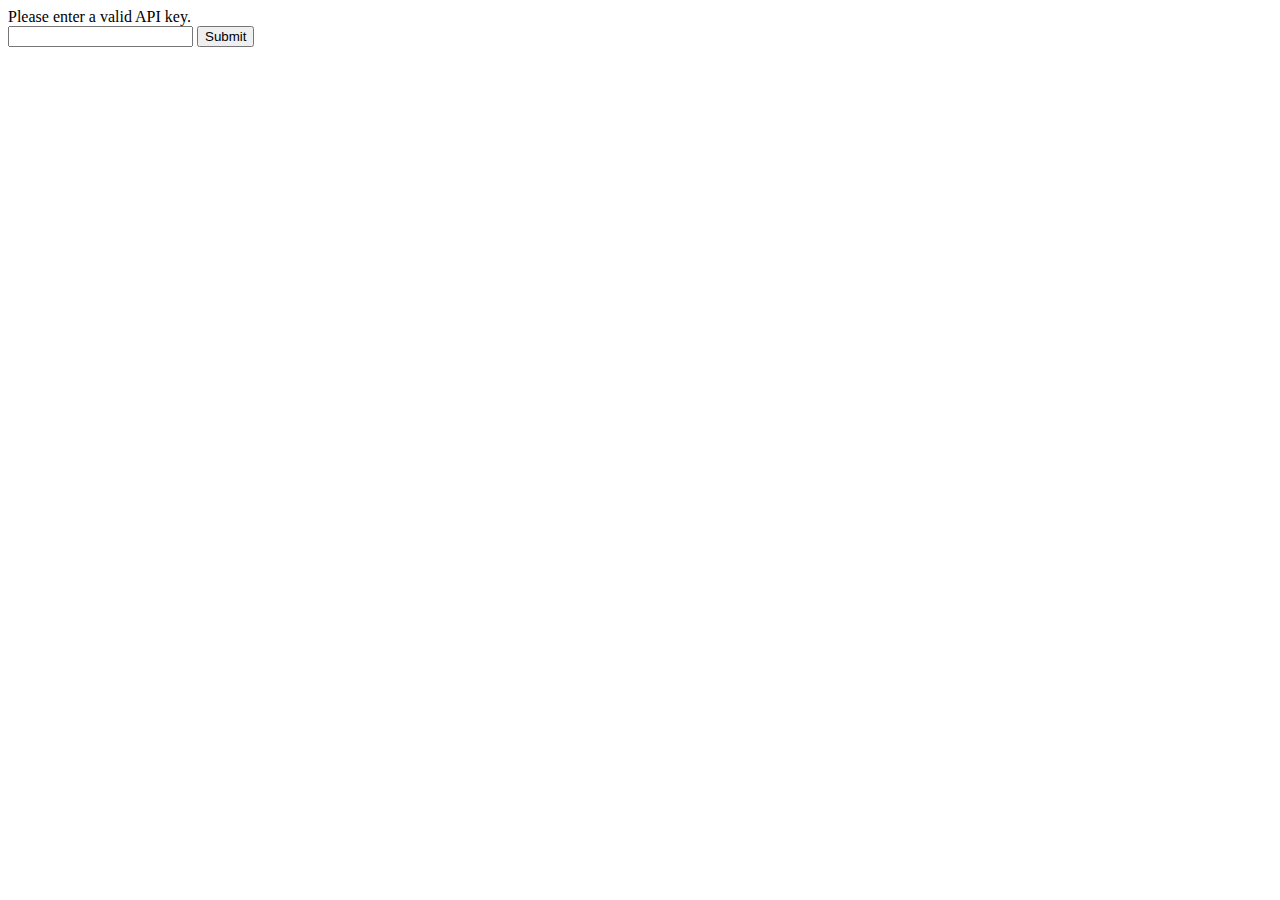
<file: index.html>
<html>
        <head>
            <meta charset="UTF-8">
            <title>My Contact Book</title>
            <link rel="stylesheet" href="style.css">
        </head>
        <body onload="fetchContacts()">
            <div id="header"><h1>My Contact Book</h1></div>
            
            <div id="table">Contacts loading...</div>
            <button id="refresh" type="button">Refresh</button>
            <button id="addContact" type="button">Add Contact</button>

            <script src="config.js"></script>
            <script>
                document.getElementById("refresh").addEventListener('click', fetchContacts);
                document.getElementById("addContact").addEventListener('click', addContact);

                function fetchContacts(){
                    fetch(rootPath + "controller/get-contacts/")
                    .then(function(response){
                        return response.json() ;
                    })
                    .then(function(data){
                        displayOutput(data) ;
                        //console.log(data) ;
                    })
                }

                function displayOutput(data){
                    output = "<table>";

                        for(a in data){
                            output += `
                                <tr onclick="editContact(${data[a].id})">
                                    <td><img src="${rootPath}controller/uploads/${data[a].avatar}" width="40"/></td>
                                    <td><h5>${data[a].firstname}</h5></td>  
                                    <td><h5>${data[a].lastname}</h5></td>  
                                </tr>

                            `
                        }
                        output += "</table";
                        document.getElementById("table").innerHTML = output;
                }

                function addContact(){
                    window.open("add-contact.html", "_self");
                }

                function editContact(id){
                    window.open("edit-contact.html?id=" + id, "_self");
                }

            </script>
        </body>
</html>
</file>
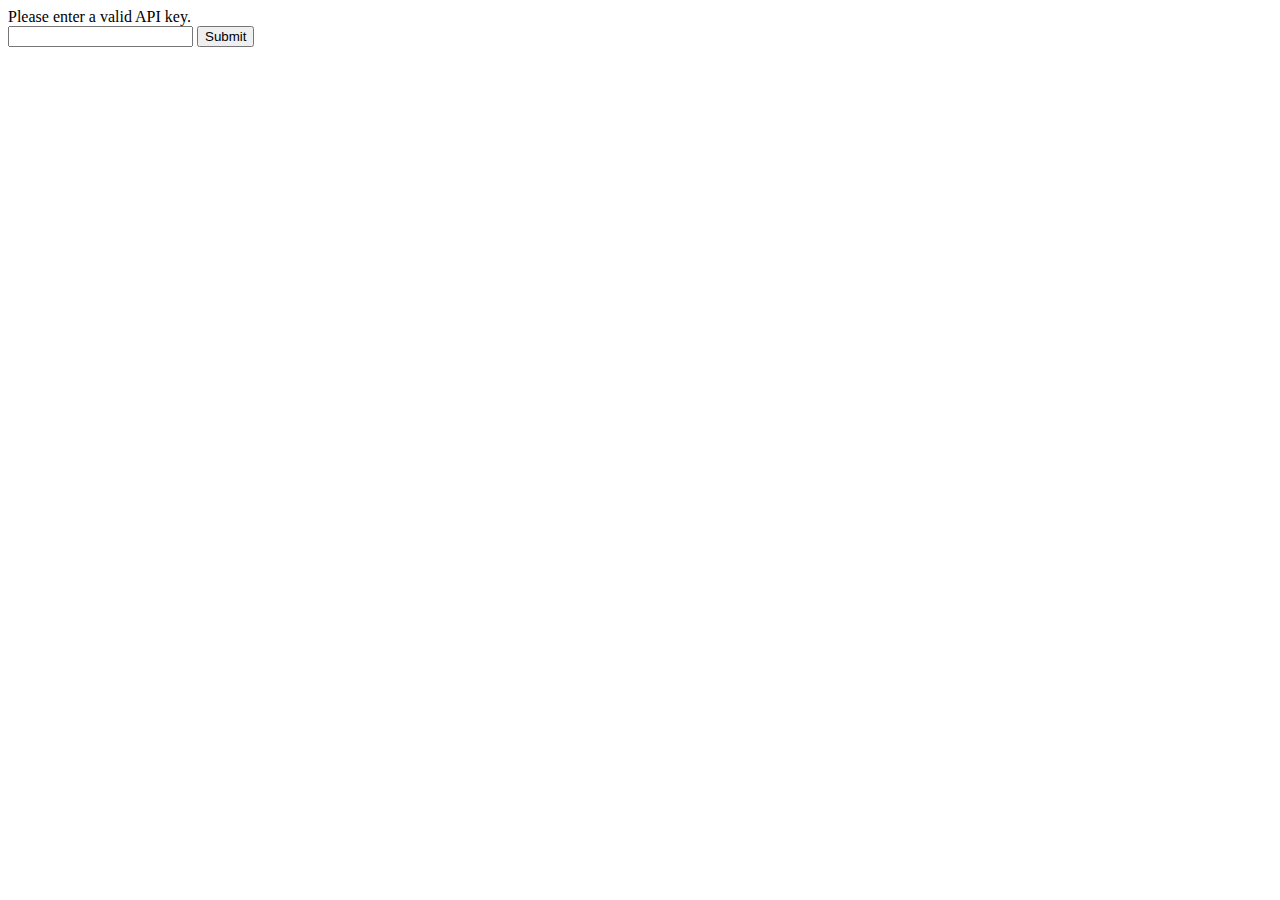
<file: add-contact.html>
<html>
    <head>
        <meta charset="UTF-8">
        <title>Add Contact</title>
        <link rel="stylesheet" href="style.css">
    </head>
    <body>
        <div id="header"><h1>Add Contact</h1></div>
        
        <br/>
        <form id="editForm">
            <label for="firstname">First name</label>
            <input type="text" name="firstname" id="firstname"><br/>
            <label for="lastname">Last name</label>
            <input type="text" name="lastname" id="lastname"><br/>
            <label for="mobile">Mobile</label>
            <input type="text" name="mobile" id="mobile"><br/>
            <label for="email">Email</label>
            <input type="text" name="email" id="email"><br/>
            <label for="avatar">Select a file</label><br/>
            <input type="file" name="avatar" id="avatar"><br/>
            <button type="submit" id="submitForm">Submit</button>
        </form>
        <br/>
        <button id="homeLink" type="button">Home</button>

        <script src="config.js"></script>
        <script>
            document.getElementById("submitForm").addEventListener('click', submitForm);
            document.getElementById("homeLink").addEventListener('click', homeLink);

            function submitForm(e){
                e.preventDefault();

                const form = new FormData(document.querySelector('#editForm'));
                form.append('apiKey', apiKey);

                fetch(rootPath + 'controller/insert-contact/', {
                    method: 'POST',
                    headers: {'Accept' : 'application/json, *.*'},
                    body: form
                })
                .then(function(response){
                    return response.text()
                })
                .then(function(data){
                    if(data == "1"){
                        alert("Contact added.");
                        homeLink();
                    }else{
                        alert(data);
                        homeLink();
                    }
                })
            }

            function homeLink(){
                window.open("index.html", "_self");
            }

        </script>
    </body>
</html>
</file>
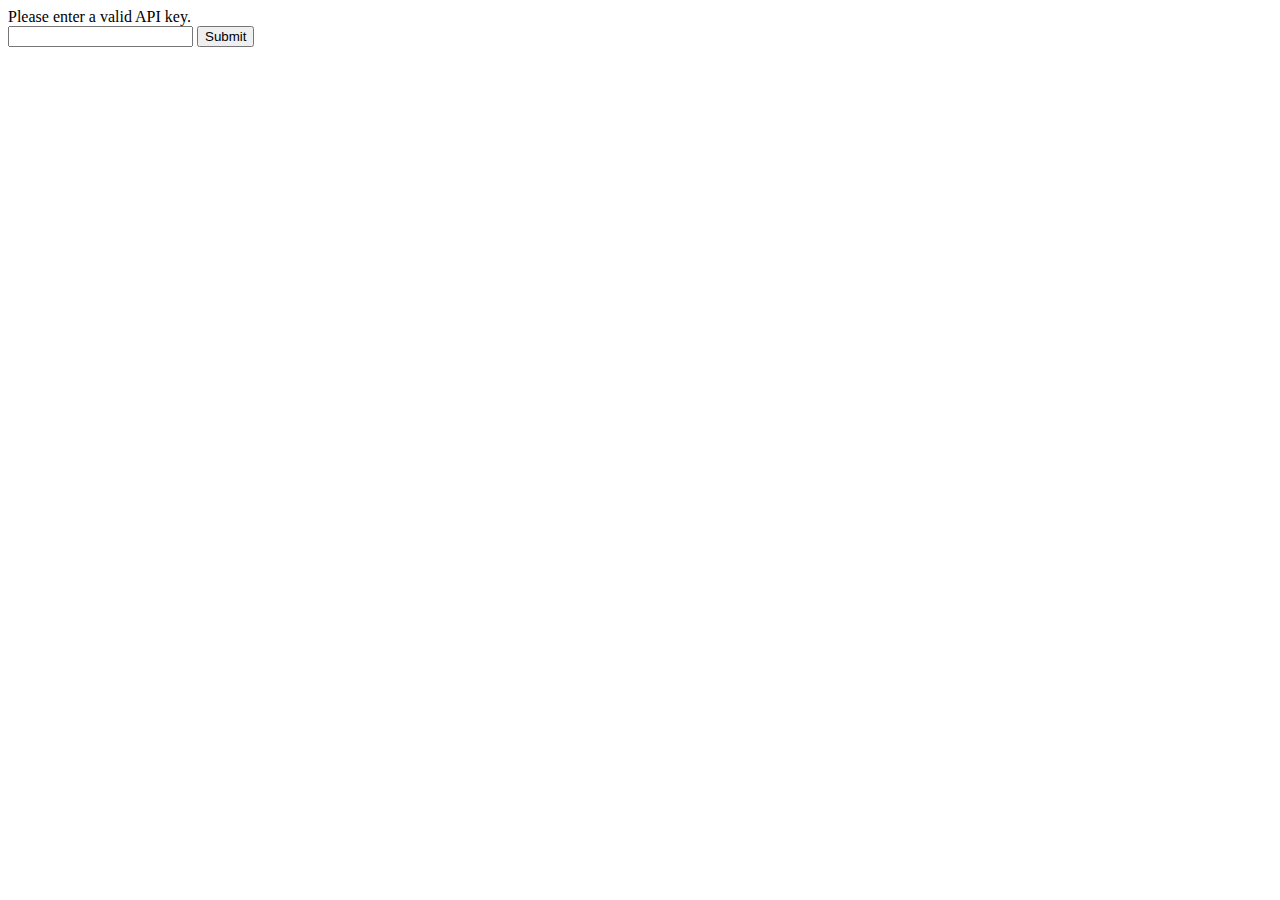
<file: edit-contact.html>
<html>
    <head>
        <meta charset="UTF-8">
        <title>Edit Contact</title>
        <link rel="stylesheet" href="style.css">
    </head>
    <body onload="getContact()">
        <div id="header"><h1>Edit Contact</h1></div>
        
        <div id="avatarImage"></div>
        <form id="editForm">
            <label for="firstname">First name</label>
            <input type="text" name="firstname" id="firstname"><br/>
            <label for="lastname">Last name</label>
            <input type="text" name="lastname" id="lastname"><br/>
            <label for="mobile">Mobile</label>
            <input type="text" name="mobile" id="mobile"><br/>
            <label for="email">Email</label>
            <input type="text" name="email" id="email"><br/>
            <label for="avatar">Select a file</label><br/>
            <input type="file" name="avatar" id="avatar"><br/>
            <br/>
            <button type="submit" id="submitForm" hidden>Submit</button>
        </form>
        <br/><br/>
        <button id="homeLink" type="button">Home</button>
        <button id="editContact" type="button">Edit</button>
        <button id="deleteContact" type="button">Delete</button>

        <Script src="config.js"></Script>
        <script>
            var id = getId();
            document.getElementById("homeLink").addEventListener('click', homeLink);
            document.getElementById("editContact").addEventListener('click', editContact);
            document.getElementById("submitForm").addEventListener('click', submitForm);
            document.getElementById("deleteContact").addEventListener('click', deleteContact);
         

            function getId(){
                var url = window.location.href;
                var pos = url.search("=");
                var id = url.slice(pos +1);
                return id;
            }

            function getContact(){
                fetch(rootPath + 'controller/get-contacts/?id=' + id)
                .then(function(response){
                    return response.json();
                })
                .then(function(data){
                    displayOutput(data);
                })
            }

            function homeLink(){
                window.open("index.html", "_self");
            }

            function displayOutput(data){
                avatarImg = `
                    <img src="${rootPath}/controller/uploads/${data[0].avatar}" width="200" />
 `
                document.getElementById("avatarImage").innerHTML = avatarImg;
                document.getElementById("firstname").value = data[0].firstname;
                document.getElementById("lastname").value = data[0].lastname;
                document.getElementById("mobile").value = data[0].mobile;
                document.getElementById("email").value = data[0].email;
            }

            function editContact(){
                document.getElementById("firstname").readOnly = false;
                document.getElementById("lastname").readOnly = false;
                document.getElementById("mobile").readOnly = false;
                document.getElementById("email").readOnly = false;
                document.getElementById("avatar").hidden = false;
                document.getElementById("submitForm").hidden = false;

            }

            function submitForm(e){
                e.preventDefault();

                const form = new FormData(document.querySelector("#editForm"));
                form.append('apiKey', apiKey);
                form.append('id', id);

                fetch(rootPath + 'controller/edit-contact/', {
                    method: 'POST',
                    headers: {'Accept' : 'application/json, *.*'},
                    body: form
                })
                .then(function(response){
                    return response.text()
                })
                .then(function(data){
                    if(data == "1"){
                        alert("Contact edited.");
                        homeLink();
                    }else{
                        alert(data);
                        homeLink();
                    }
                })
            }

            function deleteContact(){
                var confirmDelete = confirm("Delete contact. Are you sure?");

                if(confirmDelete == true){
                    fetch(rootPath + 'controller/delete-contact/?id=' + id)
                    .then(function(response){
                        return response.text();
                    })
                    .then(function(data){
                        if(data == "1"){
                            homeLink();
                        } else {
                            alert(data);
                        }
                    })
                }
            }

        </script>
    </body>
</html>
</file>
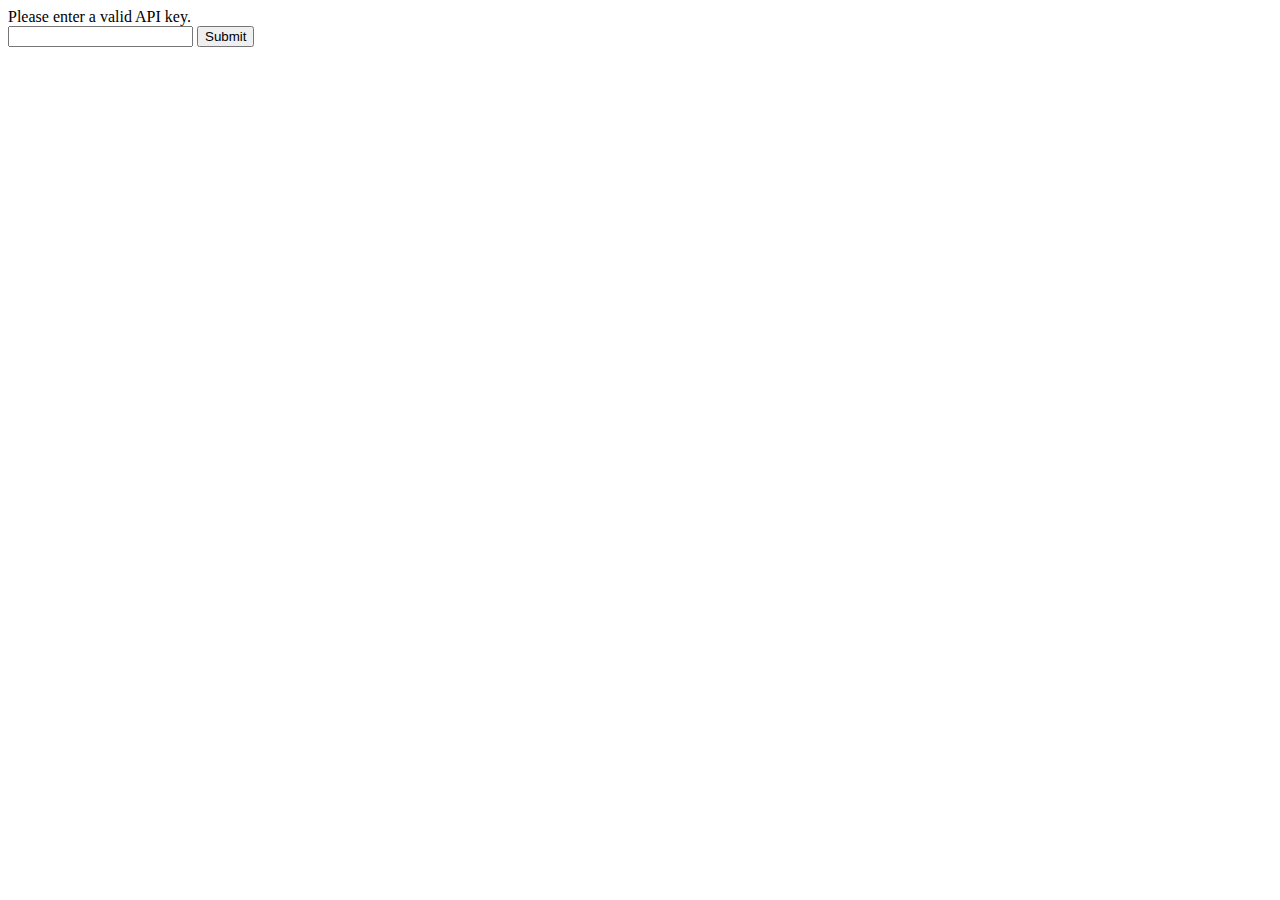
<file: enter-api-key.html>
<!DOCTYPE html>
<html>
    <head>
        <title>API Key</title>
        <meta charset="UTF-8">
        <meta name="viewport" content="width=device-width, initial-scale=1.0">
    </head>
    <body>
        <div>Please enter a valid API key.</div>
        <form>
            <input type="email" id="apiKey" name="apiKey"/>
            <button id="submitApiKey">Submit</button>
        </form>


        <script>
            let rootPath = "https://mysite.itvarsity.org/api/ContactBook/";
            document.getElementById("submitApiKey") .addEventListener('click', setApiKey);

            function setApiKey(e){
                e.preventDefault();

                apiKey = document.getElementById("apiKey").value;
                fetch(rootPath + "controller/api-key/?apiKey=" + apiKey)
                        .then(function (response) {
                            return response.text();
                        })
                        .then(function (data){

                            if (data == "1") {
                                localStorage.setItem("apiKey", apiKey) ;
                                window.open("index.html", "_self") ;
                            } else {
                                alert(data + "Invalid API key entered!")
                            }
                        })
            }
        </script>
    </body>
</html>
</file>
<file: style.css>
#table{
    background-color: rgb(53, 140, 146);
    height: 100%;
}





#header{
    padding: 60px 0px 40px 0;
    background-color: #333333;
    text-align: center;
}

#header h1{
    letter-spacing: 0.1em;
    font-size: 44px;
    color: #ffffff;
}



#addContact{
    background-color: rgb(53, 140, 146);
    height: 50px;
    width: 50%;
    background-color: #333333;
    color: #ffffff;
}
 #refresh{
    background-color: rgb(53, 140, 146);
    height: 50px;
    width: 50%;
    float: right;
    background-color: #333333;
    color: #ffffff;
 }

 #editForm{
    background-color: rgb(53, 140, 146);
    height: 100%;
    width: 100%;
    color: #ffffff;
    border-style:double;
    
 }

 #homeLink{
    background-color: rgb(53, 140, 146);
    height: 50px;
    width: 100%;
    background-color: #333333;
    color: #ffffff;
 }
</file>
